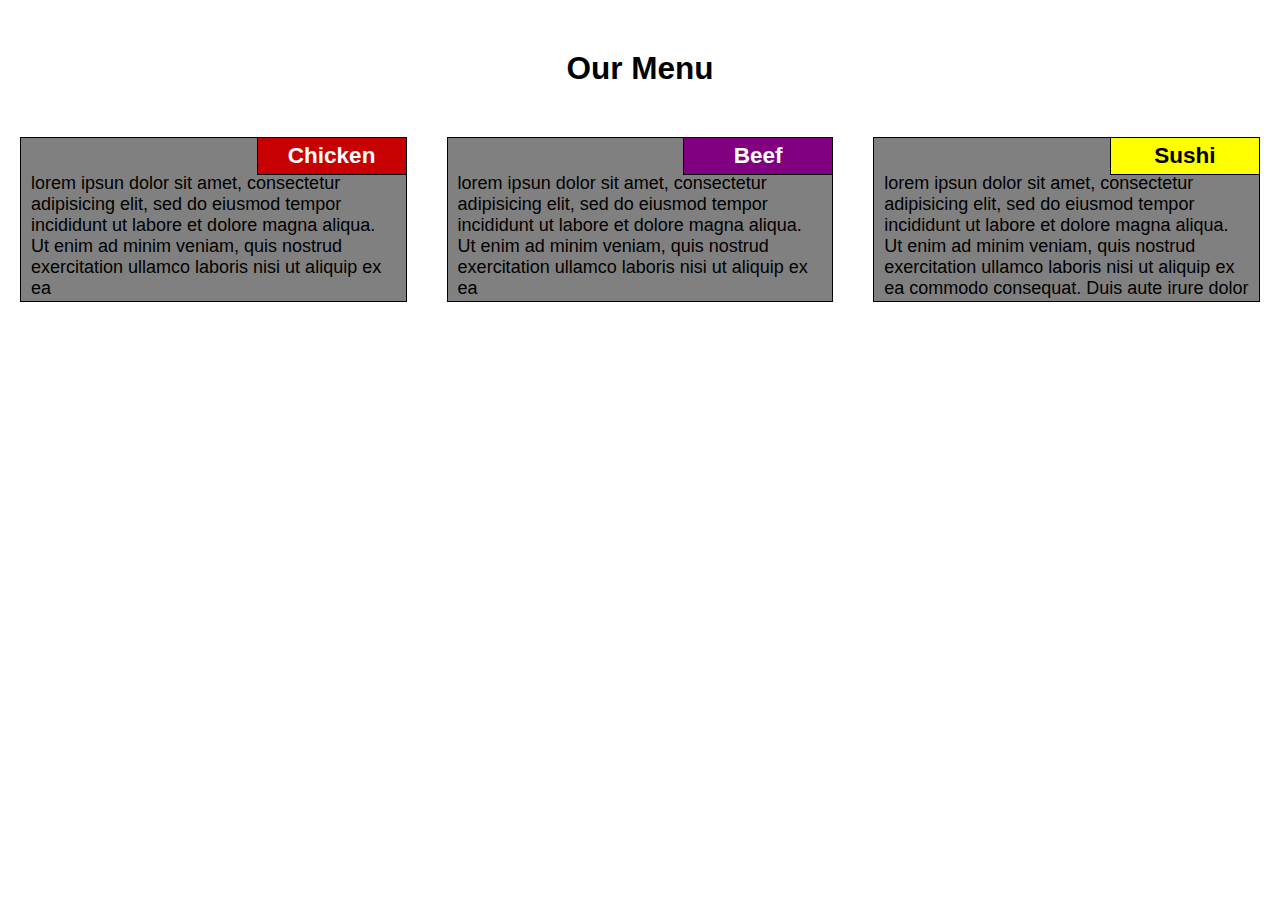
<file: mod2_solution/index.html>
<!DOCTYPE html>
<html>
<head>
	<meta charset="utf-8">
    <meta name="viewport"
          content="width=device-width, initial-scale=1.0, maximum-scale=1.0"/>
	<title>mod2_solution</title>
	<link rel="stylesheet" href="css/mod2.css">
</head>
<body>
	<header>
		<h1>Our Menu</h1>
	</header>
	 <section class="row">
		 <div class="col-lg-4 col-md-6 col">
			 <div class="container">
			    <h2 id="title1">Chicken</h2>
					<p>
				  lorem ipsun dolor sit amet, consectetur adipisicing elit, sed do
					eiusmod tempor incididunt ut labore et dolore magna aliqua. Ut enim ad
					 minim veniam, quis nostrud exercitation ullamco laboris nisi ut
					 aliquip ex ea
			    </p>
		   </div>
	   </div>
		 <div class="col-lg-4 col-md-6 col">
			 <div class="container">
			    <h2 id="title2">Beef</h2>
					<p>
				  lorem ipsun dolor sit amet, consectetur adipisicing elit, sed do
					eiusmod tempor incididunt ut labore et dolore magna aliqua. Ut enim ad
					 minim veniam, quis nostrud exercitation ullamco laboris nisi ut
					 aliquip ex ea
			    </p>
		   </div>
		 </div>
		 <div class="col-lg-4 col-md-12 col">
			 <div class="container">
			    <h2 id="title3">Sushi</h2>
					<p>
				  lorem ipsun dolor sit amet, consectetur adipisicing elit, sed do
					eiusmod tempor incididunt ut labore et dolore magna aliqua. Ut enim ad
					 minim veniam, quis nostrud exercitation ullamco laboris nisi ut
					 aliquip ex ea commodo consequat. Duis aute irure dolor in reprehenderit
					 in voluptate velit esse cillum dolore eu fugiat nulla pariatur.
					 Excepteur sint occaecat cupidatat non proident, sunt in culpa qui
					 officia deserunt mollit anim id est laborum.
			    </p>
		   </div>
		 </div>
  </section>
</body>
</html>
</file>
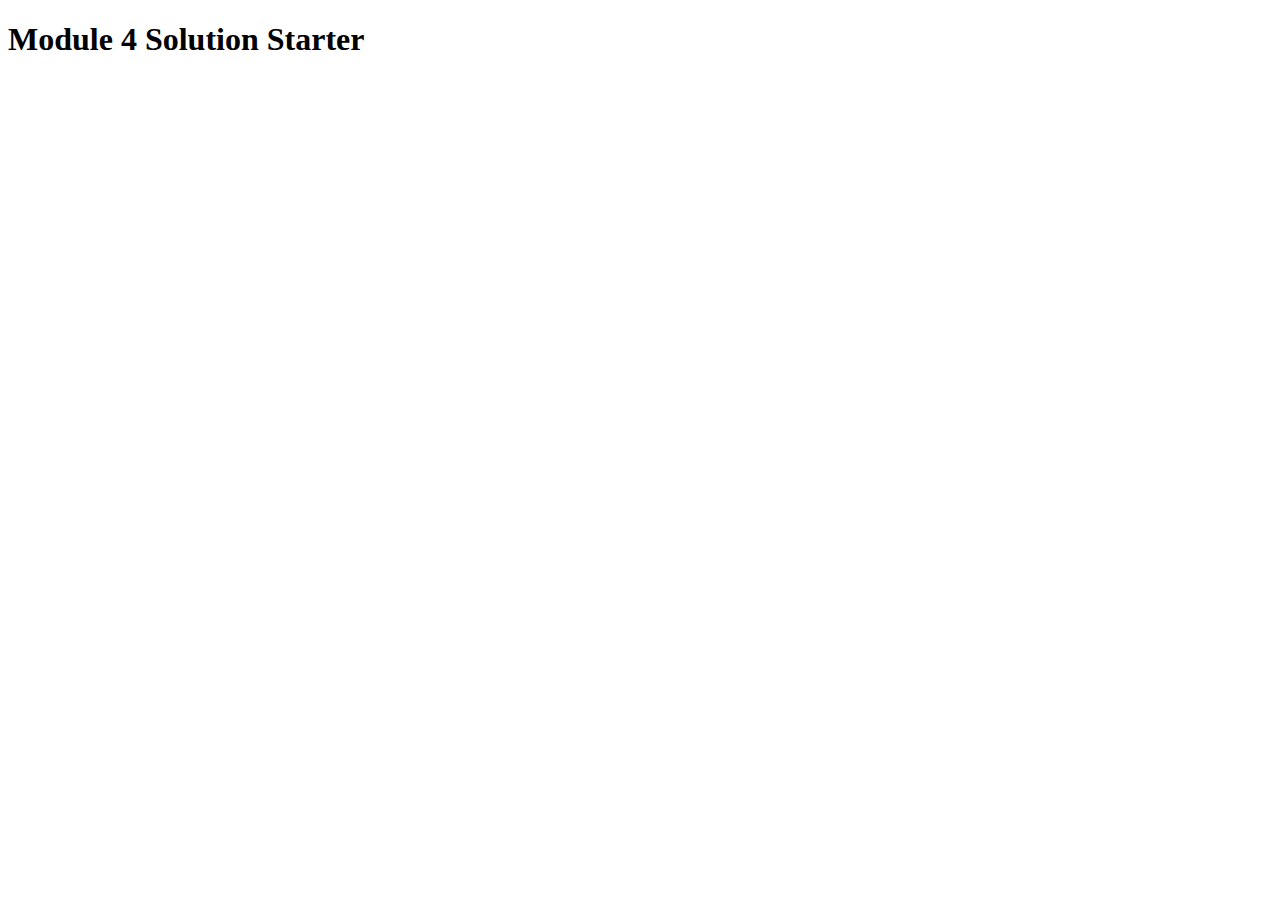
<file: mod4_solution/harder/index.html>
<!DOCTYPE html>
<html>
<head>
  <meta charset="utf-8">
  <title>Module 4 Solution Starter</title>
  <script>
    var names = []; // DO NOT REMOVE
  </script>
  <script src="SpeakHello.js"></script>
  <script src="SpeakGoodBye.js"></script>
  <script src="script.js"></script>
</head>
<body>
  <h1>Module 4 Solution Starter</h1>
</body>
</html>
</file>
<file: mod2_solution/css/mod2.css>
* {
	box-sizing: border-box;
	margin: 0;
	padding: 0;
	font-family: sans-serif;
	font-size: 18px
}

h1 {
	margin-bottom: 50px;
	margin-top: 50px;
	text-align: center;
	font-size: 1.75em;
}

.row {
	width: 100%;
}

.container {
	position: relative;
  margin: 0 20px 20px 20px;
 }

p {
	background-color: gray;
	border: 1px solid black;
	padding: 35px 10px 10px 10px;
	margin-right: auto;
	margin-left: auto;
	height: 165px;
	overflow: hidden;
	text-align: left;
}

h2 {
	border: 1px solid black;
	position: absolute;
	top: 0;
	right: 0;
	padding: 5px 20px 5px 20px;
	font-size: 1.25em;
	color: white;
	width: 150px;
	text-align: center;
}
#title1 {
	background: #c70101;
}

#title2 {
	background: purple;
}

#title3 {
	background: yellow;
	color: black;
}

@media (min-width: 992px) {
	.col-lg-4 {
		width: 33.33%;
		float: left;
	}

}

@media (min-width: 768px) and (max-width: 992px) {

	.col-md-6 {
		width: 50%;
		float: left;
	}

	.col-md-12 {
		width: 100%;
		float: left;
	}
}

@media (max-width:767px) {

	.col {
		width: 100%;
	}

}
</file>
